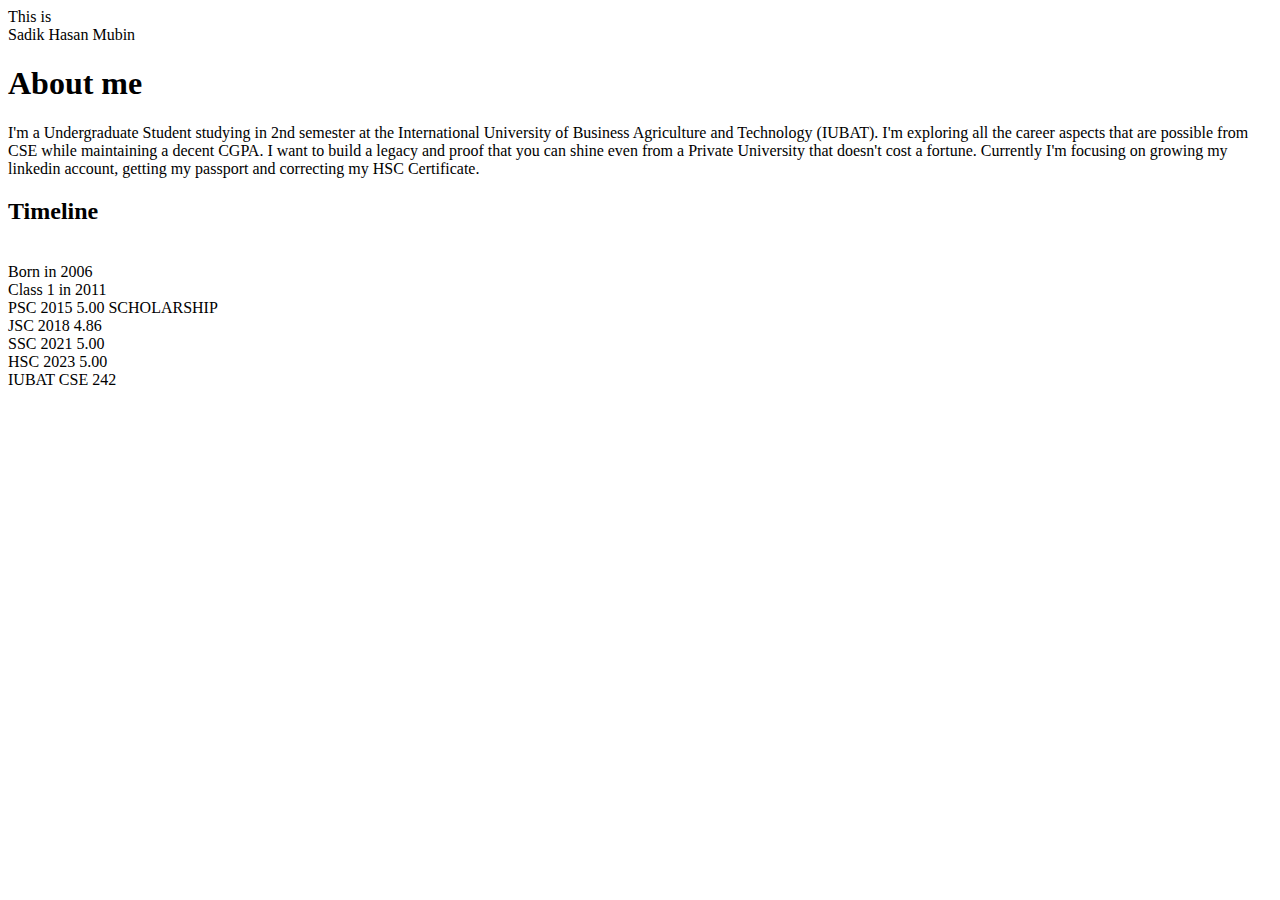
<file: index.html>
<html>
<title>Mubin's Portfolio</title>
<head>This is <br>
    Sadik Hasan Mubin</head>
    <body>
<h1> About me </h1>
I'm a Undergraduate Student studying in 2nd semester at the International University of Business Agriculture and Technology (IUBAT).
I'm exploring all the career aspects that are possible from CSE while maintaining a decent CGPA. 
I want to build a legacy and proof that you can shine even from a Private University that doesn't cost a fortune.
Currently I'm focusing on growing my linkedin account, getting my passport and correcting my HSC Certificate.

<h2>Timeline</h2><br>
 Born in 2006<br>
 Class 1 in 2011<br>
 PSC 2015 5.00 SCHOLARSHIP<br>
 JSC 2018 4.86<br>
 SSC 2021 5.00<br>
 HSC 2023 5.00<br>
 IUBAT CSE 242<br>
     
    
</body>
    
    </html>
</file>
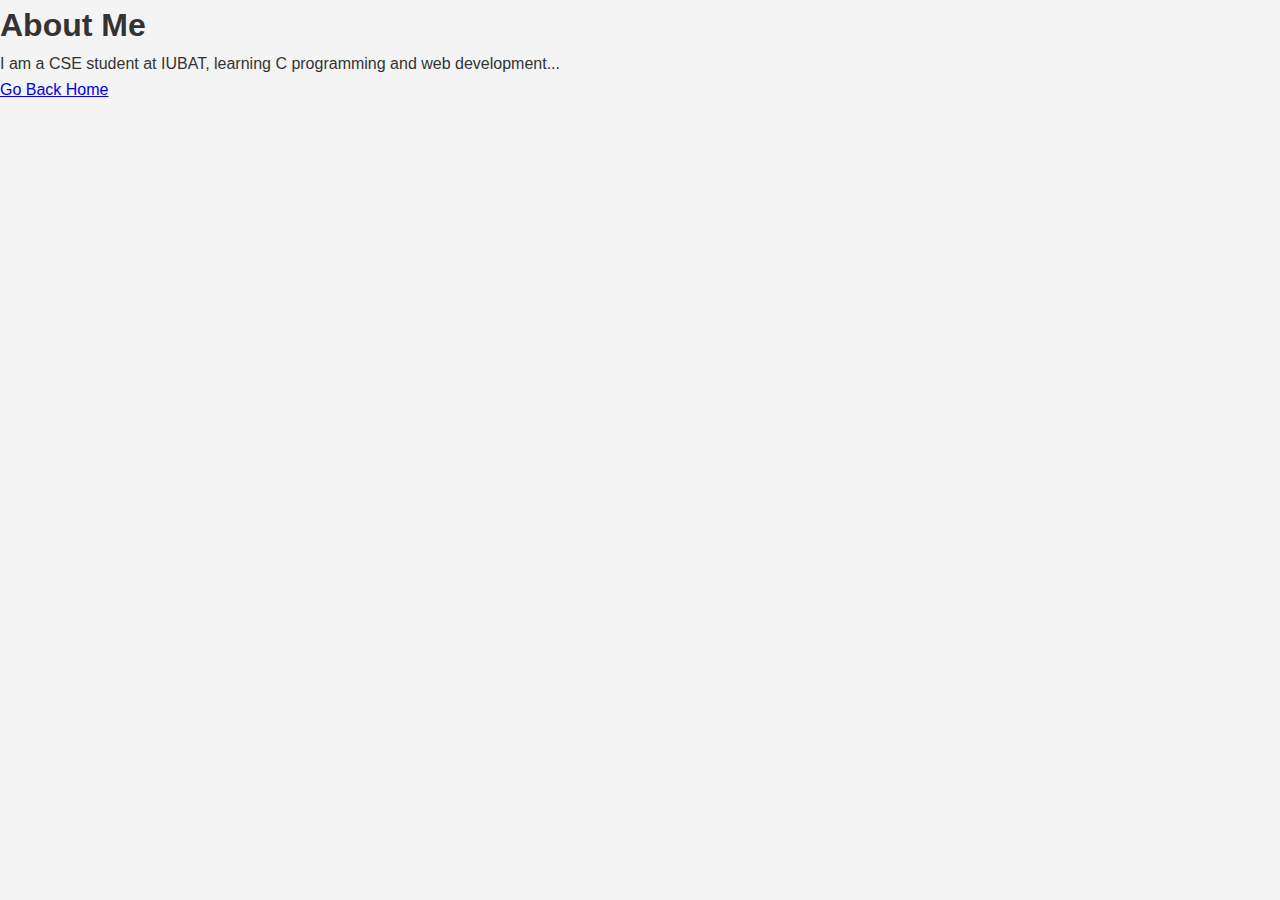
<file: About.html>
<!-- about.html -->
<!DOCTYPE html>
<html>
<head>
  <title>About Me</title>
  <link rel="stylesheet" href="style.css"> <!-- Optional if using CSS -->
</head>
<body>
  <h1>About Me</h1>
  <p>I am a CSE student at IUBAT, learning C programming and web development...</p>
  <a href="index.html">Go Back Home</a>
</body>
</html>
</file>
<file: style.css>
/* General Reset */
* {
  margin: 0;
  padding: 0;
  box-sizing: border-box;
}

/* Body Styling */
body {
  font-family: Arial, sans-serif;
  line-height: 1.6;
  background-color: #f4f4f4;
  color: #333;
}

/* Header Styling */
header {
  background-color: #333;
  color: #fff;
  padding: 10px 0;
  text-align: center;
}

header h1 {
  margin: 0;
}

/* Navigation Styling */
nav a {
  color: #fff;
  margin: 0 15px;
  text-decoration: none;
}

nav a:hover {
  text-decoration: underline;
}

/* Footer Styling */
footer {
  background-color: #333;
  color: #fff;
  text-align: center;
  padding: 10px 0;
}

footer .social-links a {
  color: #fff;
  margin: 0 10px;
  text-decoration: none;
}

footer .social-links a:hover {
  text-decoration: underline;
}
</file>
